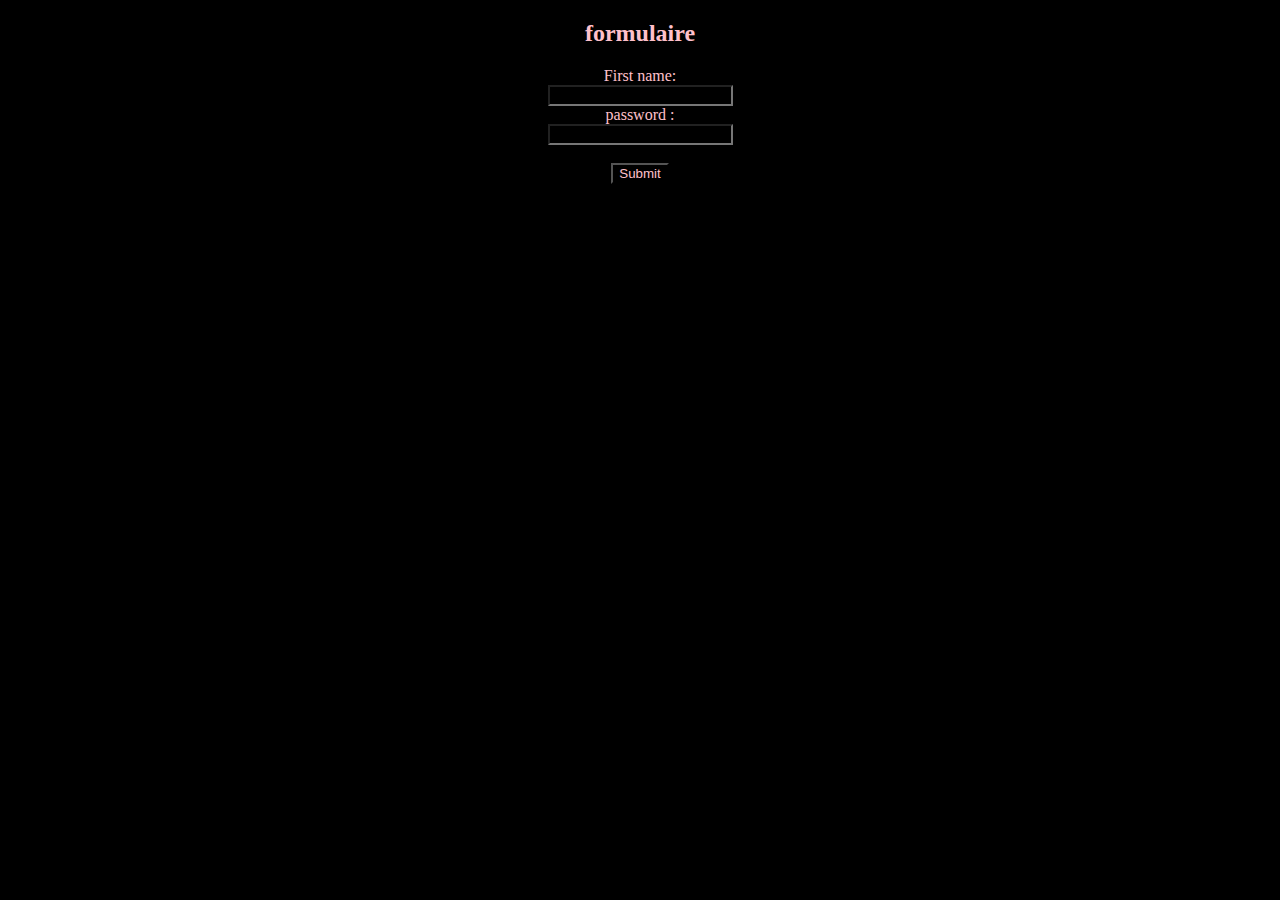
<file: app_flask_reporting/templates/index.html>
<!DOCTYPE html>
<html lang="en">
<head>
    <meta charset="UTF-8">
    <meta http-equiv="X-UA-Compatible" content="IE=edge">
    <meta name="viewport" content="width=device-width, initial-scale=1.0">
    <link rel="stylesheet" href="../static/style.css">
    <title>Document</title>
</head>
<body>
    <h2> formulaire</h2>

    <form action="/dashboard", method="post">
        <label for="email">First name:</label><br>
        <input type="text" id="email" name="email"><br>

        <label for="pwd">password : </label><br>
        <input type="text" id="pwd" name="pwd" ><br><br>

        <input type="submit" value="Submit">
    </form> 

</html>
</file>
<file: app_flask_reporting/static/style.css>
*{
    background-color: black;
    color: pink;
}


body{
    text-align: center;
}



#myRadar{
    margin: auto;
    width: 100px;
    height: 1000px;
}
</file>
